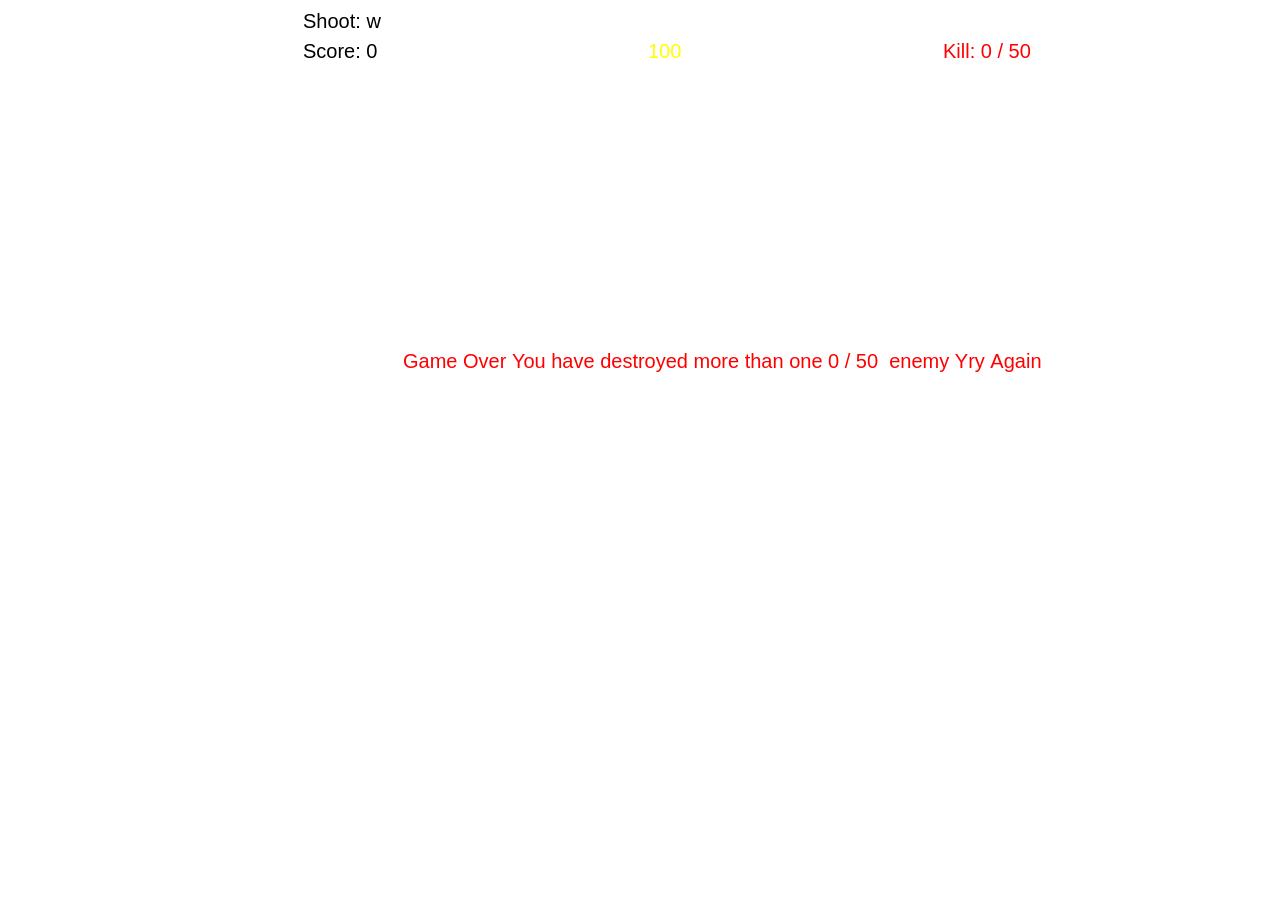
<file: index.html>
<!DOCTYPE html>
<html lang="en">

<head>
    <meta charset="UTF-8">
    <meta name="viewport" content="width=device-width, initial-scale=1.0">
    <title>Document</title>
    <link rel="stylesheet" href="index.css">
</head>

<body>
    <canvas id="canvas"></canvas>
</body>
<script src="index.js"></script>

</html>
</file>
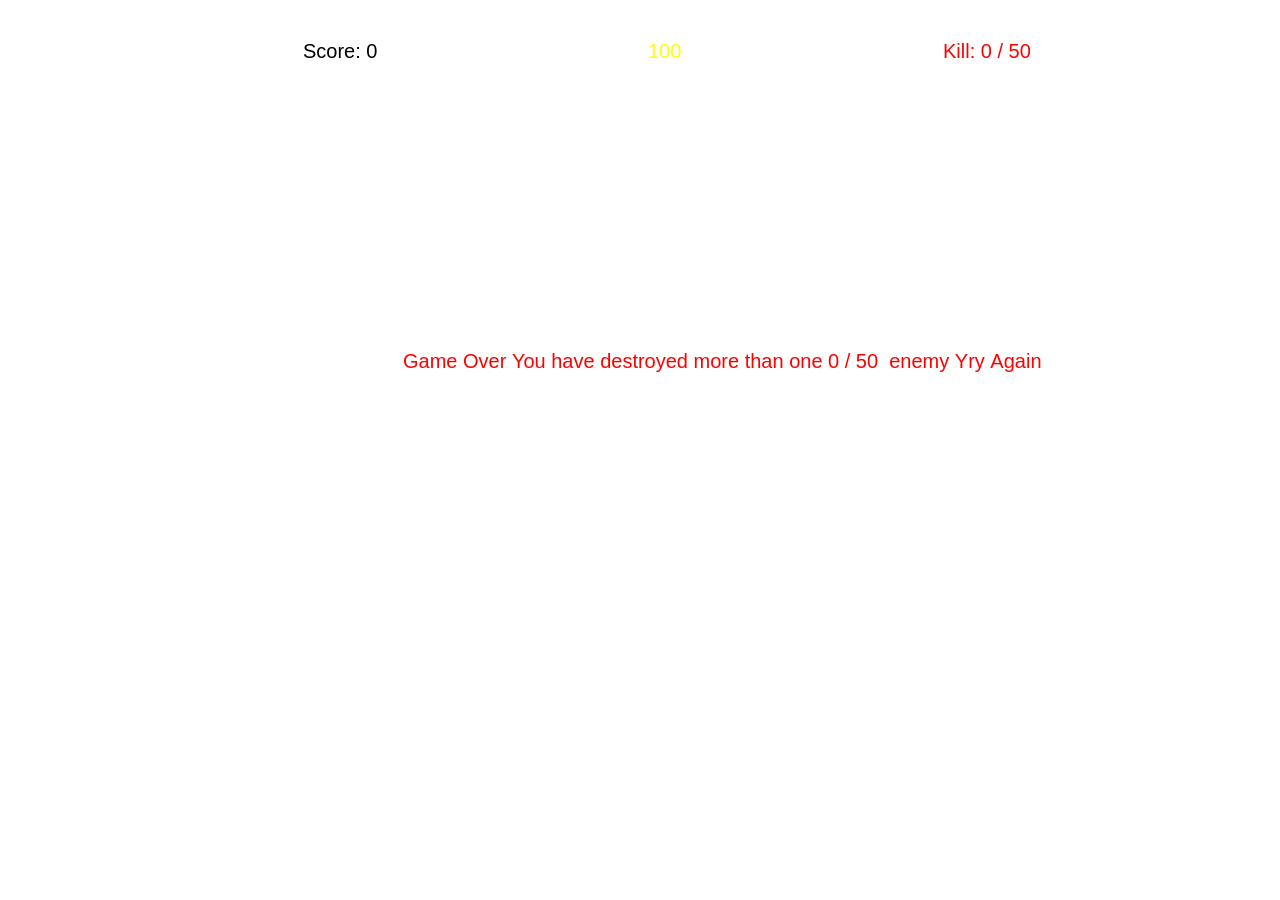
<file: DoodleJump.html>
<!DOCTYPE html>
<html lang="en">

<head>
    <meta charset="UTF-8">
    <meta name="viewport" content="width=device-width, initial-scale=1.0">
    <title>Document</title>
    <link rel="stylesheet" href="DoodleJump.css">
</head>

<body>
    <canvas id="canvas"></canvas>
</body>
<script src="DoodleJump.js"></script>

</html>
</file>
<file: index.css>
body{
    background-image: url('https://img.goodfon.com/wallpaper/big/c/84/badfon-doodle-jump-dudl-dzhamp.webp');
    width: 100%;
    background-size: cover;
    height: 100%;
    display: flex;
    justify-content: center;
    align-items: center;
}
canvas{
    background-image: url('https://img.freepik.com/premium-photo/white-paper-with-grid-line-pattern-background-close-up-image_64749-4925.jpg?w=360');
}
</file>
<file: DoodleJump.css>
body{
    background-image: url('https://img.goodfon.com/wallpaper/big/c/84/badfon-doodle-jump-dudl-dzhamp.webp');
    width: 100%;
    background-size: cover;
    height: 100%;
    display: flex;
    justify-content: center;
    align-items: center;
}
canvas{
    background-image: url('https://img.freepik.com/premium-photo/white-paper-with-grid-line-pattern-background-close-up-image_64749-4925.jpg?w=360');
}
</file>
